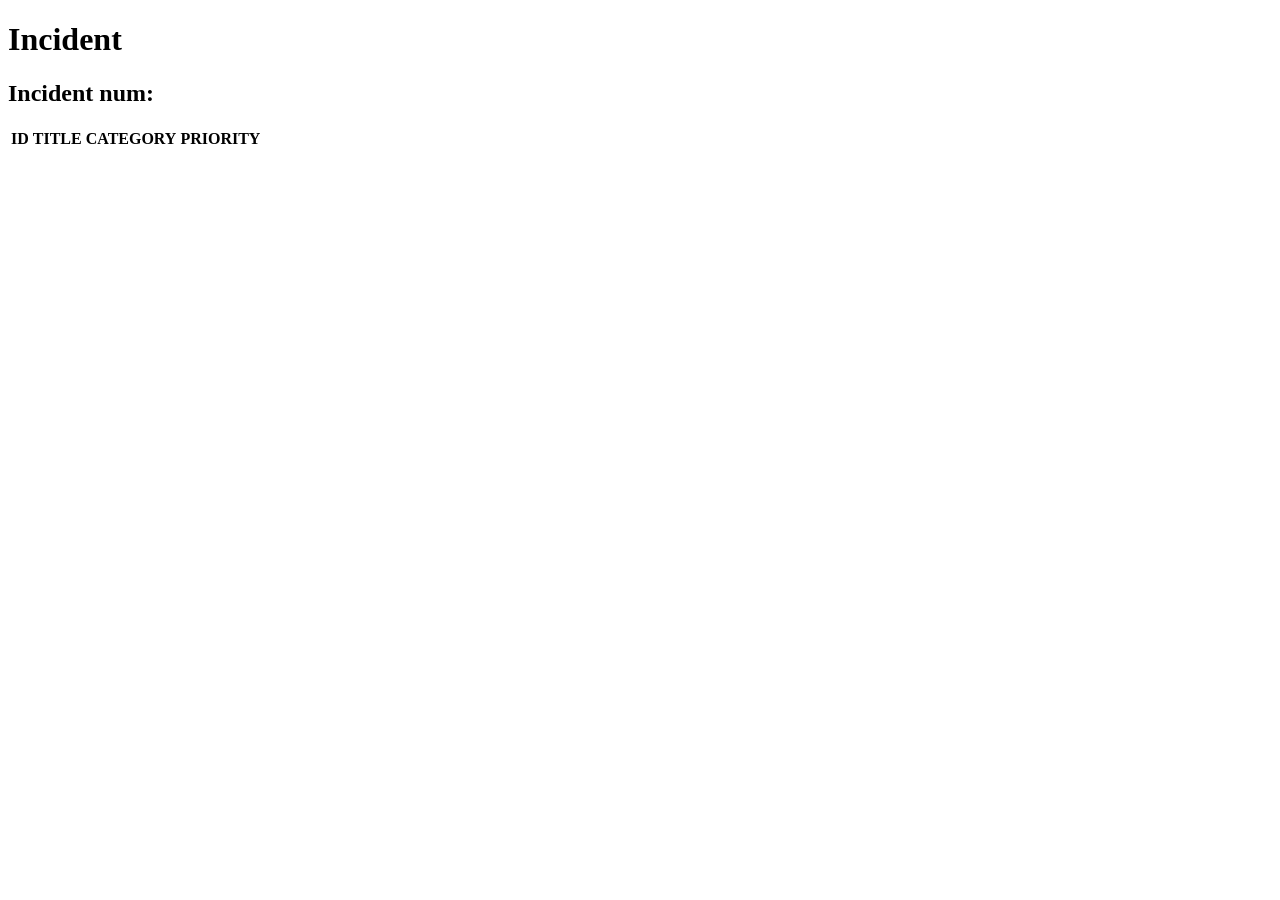
<file: activity-06-incident-board/src/main/resources/templates/incident.html>
<!DOCTYPE html>
<html lang="en" xmlns:th="http://www.thymeleaf.org">
<head>
    <meta charset="UTF-8">
    <title>Incident</title>
</head>
<body>
<h1>Incident</h1>
<h2>Incident num: <span th:text="${incident.id}"></span></h2>
<table>
    <tr>
        <th>ID</th>
        <th>TITLE</th>
        <th>CATEGORY</th>
        <th>PRIORITY</th>
    </tr>
    <tr>
        <td th:text="${incident.id}"></td>
        <td th:text="${incident.title}"></td>
        <td th:text="${incident.category}"></td>
        <td th:text="${incident.priority}"></td>
    </tr>
</table>
</body>
</html>
</file>
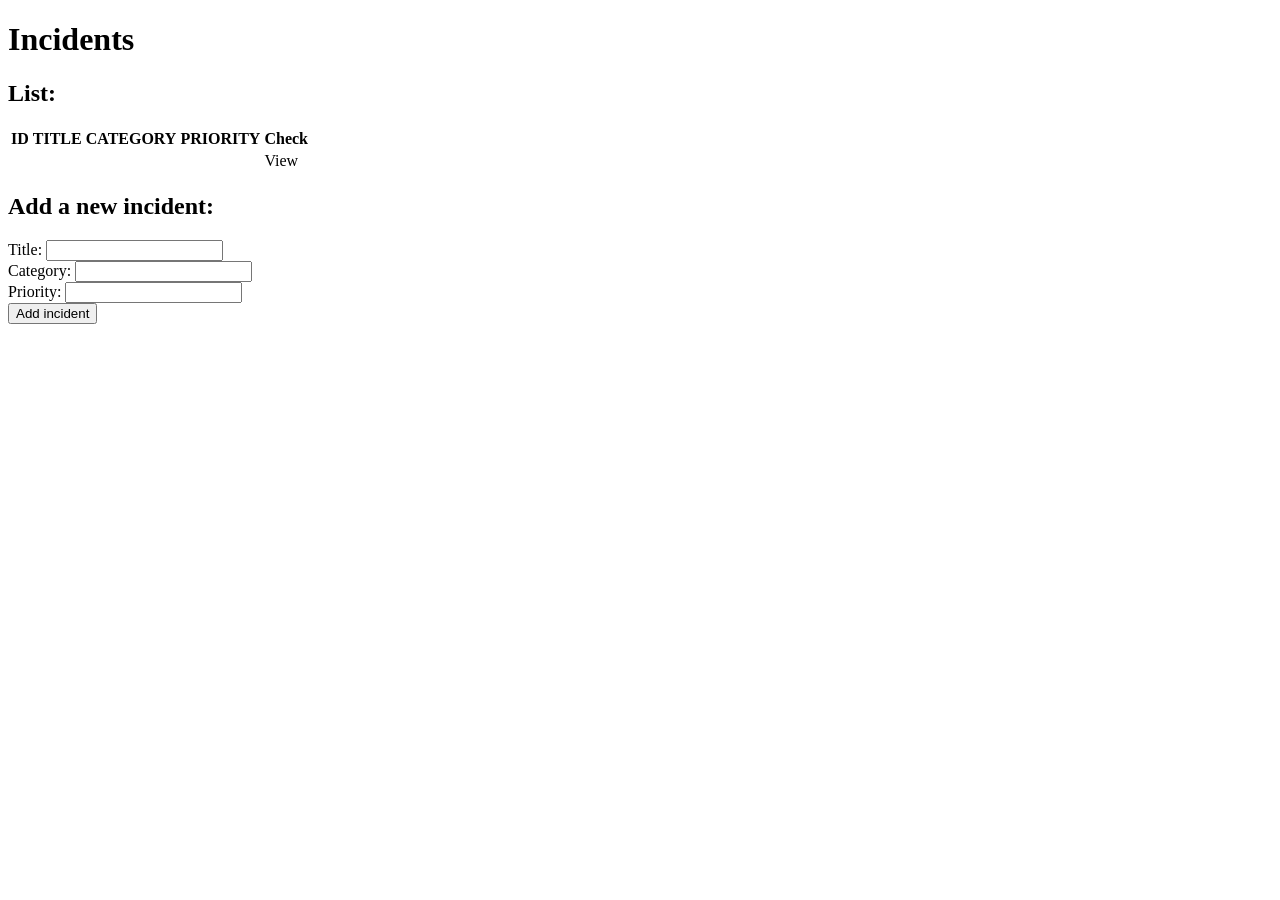
<file: activity-06-incident-board/src/main/resources/templates/incidents.html>
<!DOCTYPE html>
<html lang="en" xmlns:th="http://www.thymeleaf.org">
<head>
    <meta charset="UTF-8">
    <title>Incidents</title>
</head>
<body>
<h1>Incidents</h1>
<h2>List:</h2>
  <table>
    <tr>
      <th>ID</th>
      <th>TITLE</th>
      <th>CATEGORY</th>
      <th>PRIORITY</th>
      <th>Check</th>
    </tr>
    <tr th:each="i: ${incidents}" >
      <td th:text="${i.id}"></td>
      <td th:text="${i.title}"></td>
      <td th:text="${i.category}"></td>
      <td th:text="${i.priority}"></td>
      <td><a th:href="@{/incidents/{id}(id=${i.id})}">View</a></td>
    </tr>
  </table>

  <h2>Add a new incident:</h2>
  <form action="/incidents" method="post">
    Title: <input type="text" name="title"><br>
    Category: <input type="text" name="category"><br>
    Priority: <input type="text" name="priority"><br>
    <button type="submit">Add incident</button>
  </form>

</body>
</html>
</file>
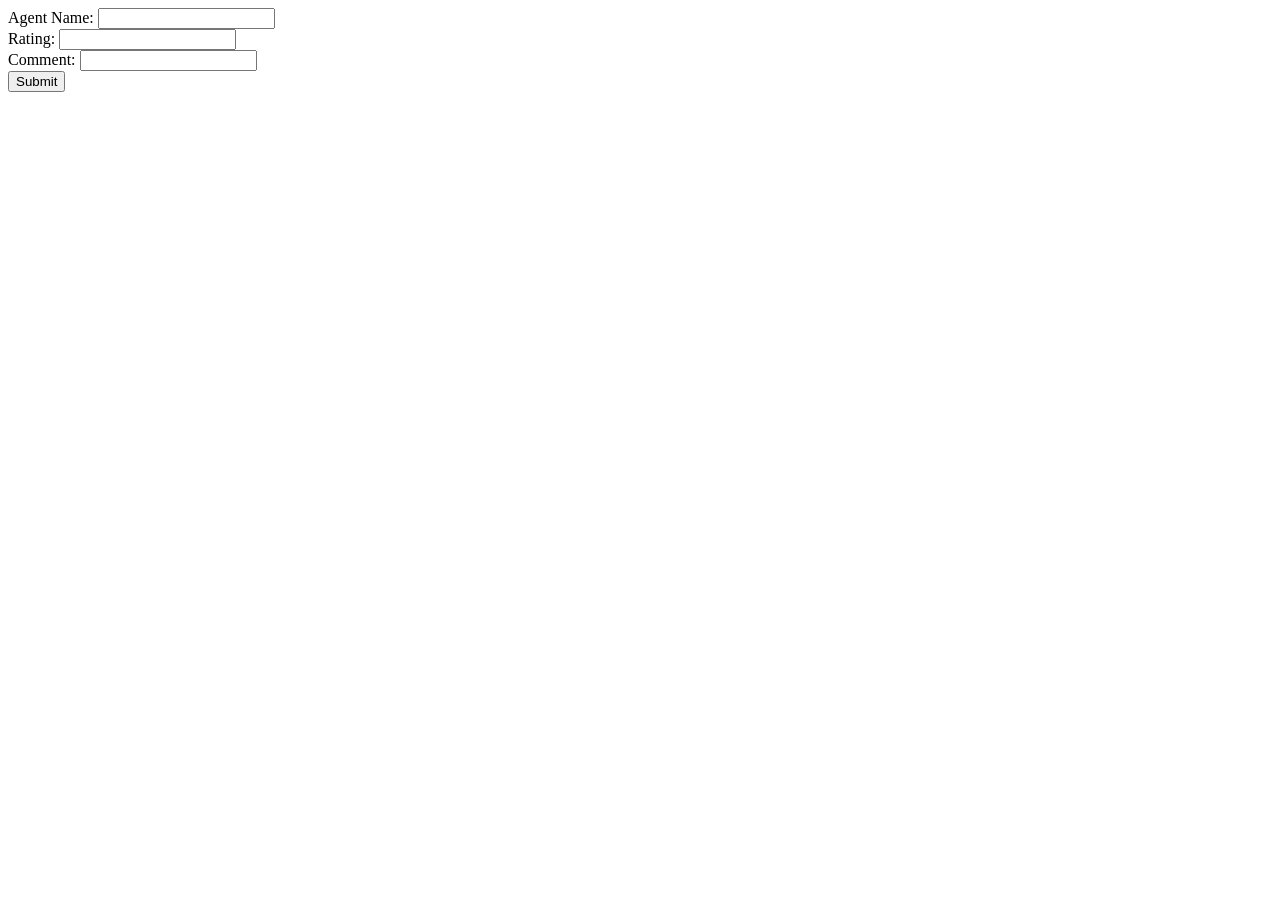
<file: activity-07-agent-rating-tracker/src/main/resources/templates/rating.html>
<!DOCTYPE html>
<html lang="en" xmlns:th="http://www.thymeleaf.org">
<head>
    <meta charset="UTF-8">
    <title>Rating</title>
</head>
<body>
    <form action="/rating" method="post">
        Agent Name: <input type="text" name="agentName"><br>
        Rating: <input type="number" name="rating"><br>
        Comment: <input type="text" name="comment"><br>
        <button type="submit">Submit</button>
    </form>
    <p th:text="${message}"></p>
</body>
</html>
</file>
